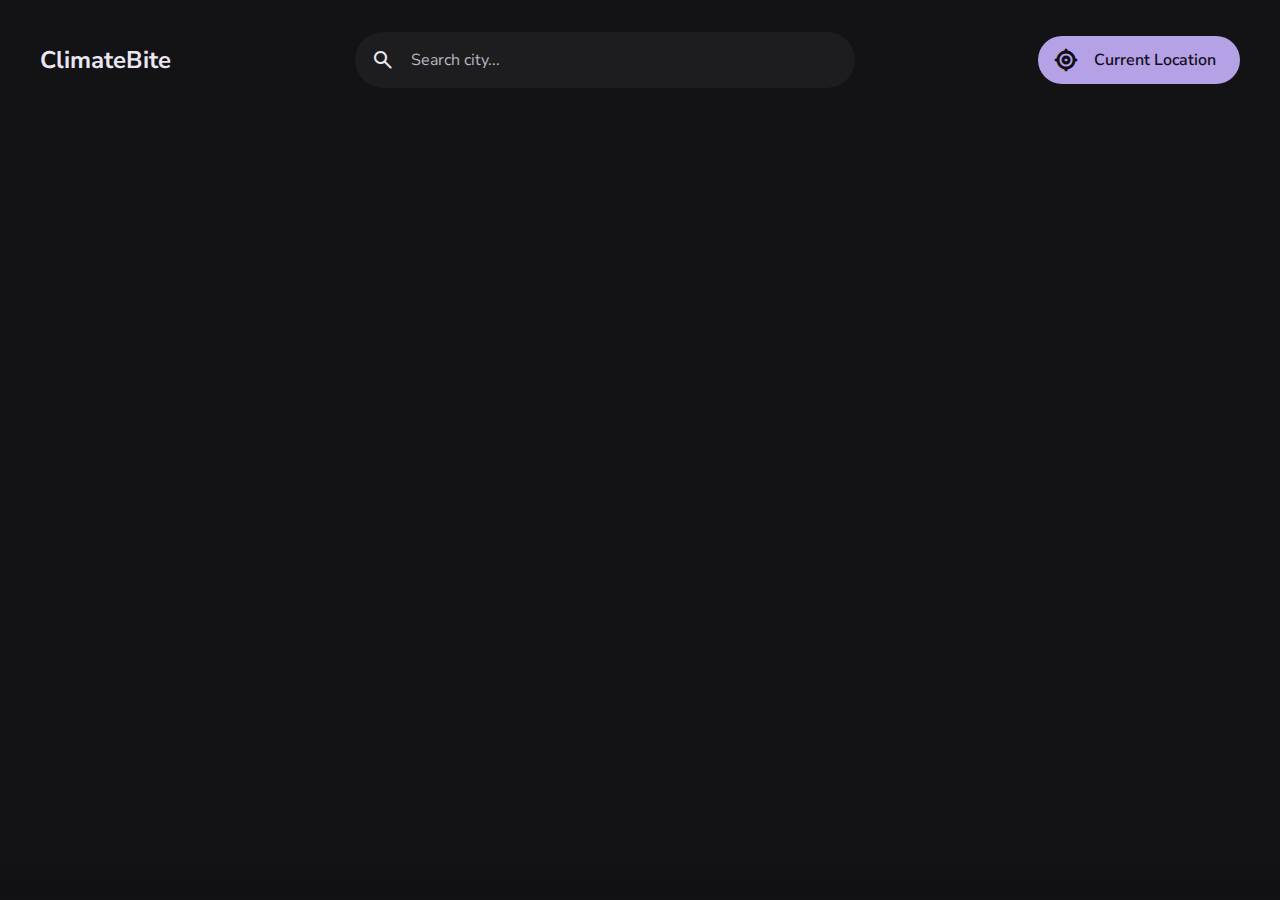
<file: Weather_App/weatherio-starter-master/index.html>
<!DOCTYPE html>
<html lang="en">

<head>
    <meta charset="UTF-8">
    <meta http-equiv="X-UA-Compatible" content="ie=edge">
    <meta name="viewport" content="width=device-width, initial-scale=1.0">

    <!--Primary meta tags-->
    <title>ClimateBite</title>
    <meta name="title" content="weatherio">
    <meta name="description" content="weatherio is a weather app made by codewithsadee
    ">

    <!--favicon-->
    <link rel="shortcut icon" href="./favicon.svg" type="image/svg+xml">
    <!--google font link-->
    <link rel="preconnect" href="https://fonts.googleapis.com">
    <link rel="preconnect" href="https://fonts.gstatic.com" crossorigin>
    <link href="https://fonts.googleapis.com/css2?family=Nunito+Sans:wght@400;600&display=swap" rel="stylesheet">
    <!--custom css link-->
    <link rel="stylesheet" href="./assets/css/style.css">
    <!--custom js link-->
    <script type="module" src="./assets/js/app.js"></script>
    <script type="module" src="./assets/js/route.js"></script>

</head>

<body>
    <!-- HEADER -->
    <header class="header">
        <div class="container">
            <a href="#" class="logo">
                <h2>ClimateBite</h2>
            </a>

            <div class="search-view" data-search-view>
                <div class="search-wrapper">
                    <input type="search" name="search" placeholder="Search city..." autocomplete="off"
                        class="search-field" data-search-field>
                    <span class="m-icon leading-icon">search</span>

                    <button class="icon-btn leading-icon has-state" aria-label="close search" data-search-toggler>
                        <span class="m-icon">arrow_back</span>
                    </button>
                </div>

                <div class="search-result active" data-search-result></div>


            </div>

            <div class="header-actions">

                <button class="icon-btn has-state" aria-label="open search" data-search-toggler>

                    <span class="m-icon icon">search</span>

                </button>

                <a href="#/current-location" class="btn-primary has-state" data-current-location-btn>
                    <span class="m-icon">my_location</span>

                    <span class="span">Current Location</span>
                </a>

            </div>

        </div>
    </header>



    <main>
        <article class="container" data-container>

            <div class="content-left">

                <!--CURRENT WEATHER-->
                <section class="section current-weather" aria-label="current weather" data-current-weather></section>





                <!-- FORECAST -->
                <section class="section forecast" aria-labelledby="forecast-label" data-5-day-forecast></section>
            </div>




            <div class="content-right">
                <!-- HIGHLIGHTS -->
                <section class="section highlights" aria-labelledby="highlights-label" data-highlights>
                </section>




                <!-- HOURLY FORECAST -->
                <section class="section hourly-forecast" aria-label="hourly forecast" data-hourly-forecast></section>

                <!-- FOOTER -->
                <footer class="footer">
                    <p class="body-3">
                        Copyright with Pranav. All rights reserved
                    </p>
                    <p class="body-3">
                        Powered By <a href="http://openweathermap.org" title="Free OpenWeather api" target="_blank"
                            rel="noopener">
                            <img src="./assets/images/openweather.png" width="150" height="30" loading="lazy"
                                alt="OpenWeather">
                        </a>
                    </p>
                </footer>
            </div>

            <div class="loading" data-loading></div>


        </article>
    </main>


    <!-- ERROR HANDLING -->
    <section class="error-content display-none" data-error-content>

        <h2 class="heading">404</h2>

        <p class="body-1">Page not found!</p>

        <a href="#" class="btn-primary">
            <span class="span">Go Home</span>
        </a>

    </section>
</body>

</html>
</file>
<file: Weather_App/weatherio-starter-master/assets/css/style.css>
/*-----------------------------------*\
  #style.css
\*-----------------------------------*/

/**
 * copyright 2023 codewithsadee
 */





/*-----------------------------------*\
  #CUSTOM PROPERTY
\*-----------------------------------*/
:root {
  /* COLOR */
  --primary: #B5A1E5;
  --on-primary: #100E17;
  --background: #131214;
  --on-background: #EAE6F2;
  --surface: #1D1C1F;
  --on-surface: #DDDAE5;
  --on-surface-variant: #7B7980;
  --on-surface-variant-2: #B9B6BF;
  --outline: #3E3D40;
  --bg-aqi-1: #89E589;
  --on-bg-aqi-1: #1F331F;
  --bg-aqi-2: #E5DD89;
  --on-bg-aqi-2: #33311F;
  --bg-aqi-3: #E5C089;
  --on-bg-aqi-3: #332B1F;
  --bg-aqi-4: #E58989;
  --on-bg-aqi-4: #331F1F;
  --bg-aqi-5: #E589B7;
  --on-bg-aqi-5: #331F29;
  --white: hsl(0, 0%, 100%);
  --white-alpha-4: hsla(0, 0%, 100%, 0.04);
  --white-alpha-8: hsla(0, 0%, 100%, 0.08);
  --black-alpha-10: hsla(0, 0%, 0%, 0.1);

  /* GRADIENT */
  --gradient-1: linear-gradient(180deg, hsla(270, 5%, 7%, 0) 0%, hsla(270, 5%, 7%, 0.8) 65%, hsl(270, 5%, 7%) 100%);
  --gradient-2: linear-gradient(180deg, hsla(260, 5%, 12%, 0) 0%, hsla(260, 5%, 12%, 0.8) 65%, hsl(260, 5%, 12%) 100%);

  /*TYPOGRAPHY*/
  --ff-nunito-sans: 'Nunito Sans', sans-serif;

  --heading: 5.6rem;
  --title-1: 2rem;
  --title-2: 1.8rem;
  --title-3: 1.6rem;
  --body-1: 2.2rem;
  --body-2: 2rem;
  --body-3: 1.6rem;
  --label-1: 1.4rem;
  --label-2: 1.2rem;

  --weight-regular: 400;
  --weight-semiBold: 600;

  /* SHADOW */
  --shadow-1: 0px 1px 3px hsla(0, 0%, 0%, 0.5);
  --shadow-2: 0px 3px 6px hsla(0, 0%, 0%, 0.4);

  /* BORDER-RADIUS */
  --radius-28: 28px;
  --radius-16: 16px;
  --radius-pill: 500px;
  --radius-circle: 50%;

  /* Transition */
  --transition-short: 100ms ease;
}




/*-----------------------------------*\
  #RESET
\*-----------------------------------*/
*,
*::before,
*::after {
  margin: 0;
  padding: 0;
  box-sizing: border-box;
}

li {
  list-style: none;
}

a,
input,
img,
span,
button {
  display: block;
}

a {
  color: inherit;
  text-decoration: none;
}

img {
  height: auto;
}

input,
button {
  background: none;
  border: none;
  color: inherit;
  font: inherit;
}

input {
  width: 100%;
}

button {
  cursor: pointer;
}

sub {
  vertical-align: baseline;
}

sup {
  vertical-align: top;
}

sub,
sup {
  font-size: 0.75em;
}

html {
  font-family: var(--ff-nunito-sans);
  font-size: 10px;
  scroll-behavior: smooth;
}

body {
  background-color: var(--background);
  color: var(--on-background);
  font-size: var(--body-3);
  overflow: hidden;
  /* height: 300vh; */
}

:focus-visible {
  outline: 2px solid var(--white);
  outline-offset: 2px;
}

::selection {
  background-color: var(--white-alpha-8);
}

::-webkit-scrollbar {
  width: 6px;
  height: 6px;
}

::-webkit-scrollbar-thumb {
  background-color: var(--white-alpha-8);
  border-radius: var(--radius-pill);
}






/*-----------------------------------*\
  #MATERIAL ICON
\*-----------------------------------*/
@font-face {
  font-family: 'Materials Symbols Rounded';
  font-style: normal;
  font-weight: 400;
  src: url(../font/material-symbol-rounded.woff2) format('woff2');
}

.m-icon {
  font-family: 'Materials Symbols Rounded';
  font-weight: normal;
  font-style: normal;
  font-size: 2.4rem;
  line-height: 1;
  letter-spacing: normal;
  text-transform: none;
  white-space: nowrap;
  word-wrap: normal;
  direction: ltr;
  font-feature-settings: "liga";
  -webkit-font-feature-settings: "liga";
  -webkit-font-smoothing: antialiased;
  height: 1em;
  width: 1em;
  overflow: hidden;
}






/*-----------------------------------*\
  #REUSED STYLE
\*-----------------------------------*/
.container {
  max-width: 1600px;
  width: 100%;
  margin-inline: auto;
  padding: 16px;
}

.icon-btn {
  background-color: var(--white-alpha-8);
  width: 48px;
  height: 48px;
  display: grid;
  place-items: center;
  border-radius: var(--radius-circle);
}

.has-state {
  position: relative;
}

.has-state:hover {
  box-shadow: var(--shadow-1);
}

.has-state:is(:focus, :focus-visible) {
  box-shadow: none;
}

.has-state::before {
  content: "";
  position: absolute;
  inset: 0;
  border-radius: inherit;
  clip-path: circle(100% at 50% 50%);
  transition: var(--transition-short);
}

.has-state:hover::before {
  background-color: var(--white-alpha-4);
}

.has-state:is(:focus, :focus-visible)::before {
  background-color: var(--white-alpha-8);
  animation: ripple 250ms ease forwards;
}

@keyframes ripple {
  0% {
    clip-path: circle(0% at 50% 50%);
  }

  100% {
    clip-path: circle(100% at 50% 50%);
  }
}

.btn-primary {
  background-color: var(--primary);
  color: var(--on-primary);
  height: 48px;
  line-height: 48px;
  max-width: max-content;
  display: flex;
  align-items: center;
  gap: 16px;
  padding-inline: 16px;
  border-radius: var(--radius-pill);
}

.btn-primary span {
  font-weight: var(--weight-semiBold);
}

.btn-primary[disabled] {
  background-color: var(--outline);
  color: var(--on-surface-variant);
  cursor: not-allowed;
}

.btn-primary[disabled]::before {
  display: none;
}

.card {
  background-color: var(--surface);
  color: var(--on-surface);
}

.card-lg {
  border-radius: var(--radius-28);
  padding: 20px;
}

.card-sm {
  padding: 16px;
  border-radius: var(--radius-16);
}

.heading {
  color: var(--white);
  font-size: var(--heading);
  line-height: 1.1;
}

.title-1 {
  font-size: var(--title-1);
}

.title-2 {
  font-size: var(--title-2);
  margin-block-end: 12px;
}

.title-3 {
  font-size: var(--title-3);
  font-weight: var(--weight-semiBold);
}

.body-1 {
  font-size: var(--body-1);
}

.body-2 {
  font-size: var(--body-2);
  font-weight: var(--weight-semiBold);
}

.body-3 {
  font-size: var(--body-3);
}

.label-1 {
  font-size: var(--label-1);
}

.label-2 {
  font-size: var(--label-2);
}

.fade-in {
  animation: fade-in 250ms ease forwards;
}

@keyframes fade-in {
  0% {
    opacity: 0;
  }

  100% {
    opacity: 1;
  }
}



/*-----------------------------------*\
  #HEADER
\*-----------------------------------*/

.header .btn-primary .span {
  display: none;
}

.logo img {
  width: 150px;
}

.header .container,
.header-actions {
  display: flex;
  align-items: center;
}

.header .container {
  justify-content: space-between;
}

.header-actions {
  gap: 16px;
}

.header .btn-primary {
  padding-inline: 12px;
}

.search-view {
  position: fixed;
  top: 0;
  left: 0;
  width: 100%;
  height: 100vh;
  height: 100svh;
  background-color: var(--surface);
  color: var(--on-surface);
  clip-path: circle(4% at calc(100% - 102px) 5%);
  opacity: 0;
  visibility: hidden;
  z-index: 4;
  transition: clip-path 500ms ease;
}

.search-view.active {
  opacity: 1;
  visibility: visible;
  clip-path: circle(130% at 73% 5%);
}

.search-wrapper {
  position: relative;
  border-block-end: 1px solid var(--outline);
}

.search-wrapper::before {
  content: "";
  position: absolute;
  top: 50%;
  transform: translateY(-50%);
  right: 16px;
  width: 24px;
  height: 24px;
  border: 3px solid var(--on-surface);
  border-block-start-color: transparent;
  border-radius: var(--radius-circle);
  animation: loading 500ms linear infinite;
  display: none;
}

@keyframes loading {
  0% {
    transform: translateY(-50%) rotate(0);
  }

  100% {
    transform: translateY(-50%) rotate(1turn);
  }
}

.search-wrapper:has(.searching)::before {
  display: block;
}

.search-field {
  height: 80px;
  line-height: 80px;
  padding-inline: 56px 16px;
  outline: none;
}

.search-field::placeholder {
  color: var(--on-surface-variant-2);
}

.search-field::-webkit-search-cancel-button {
  display: none;
}

.search-wrapper .leading-icon {
  position: absolute;
  top: 50%;
  left: 28px;
  transform: translate(-50%, -50%);
}

.search-wrapper>.m-icon {
  display: none;
}

.search-wrapper .icon-btn {
  background-color: transparent;
  box-shadow: none;
}

.search-view .view-list {
  padding-block: 8px 16px;
}

.search-view .view-item {
  position: relative;
  height: 56px;
  display: flex;
  justify-content: flex-start;
  align-items: center;
  gap: 16px;
  padding-inline: 16px 24px;
}

.search-view .view-item :is(.m-icon, .item-subtitle) {
  color: var(--on-surface-variant);
}

.search-view .view-item .item-link {
  position: absolute;
  inset: 0;
  box-shadow: none;

}

/*-----------------------------------*\
  #MAIN
\*-----------------------------------*/
main {
  height: calc(100vh - 80px);
  height: calc(100svh - 80px);
  overflow: hidden;
}

article.container {
  position: relative;
  display: grid;
  grid-template-columns: minmax(0, 1fr);
  gap: 20px;
  height: 100%;
  /*for firefox*/
  overflow-y: auto;
  overflow-y: overlay;
}

article.container::-webkit-scrollbar-thumb {
  background-color: transparent;
}

article.container:is(:hover, :focus-within)::-webkit-scrollbar-thumb {
  background-color: var(--white-alpha-8);
}

article.container::-webkit-scrollbar-button {
  height: 10px;
}

article.container::before {
  content: "";
  position: fixed;
  bottom: 0;
  left: 0;
  width: 100%;
  height: 40px;
  background-image: var(--gradient-1);
  pointer-events: none;
  z-index: 1;
}

.section:not(:last-child) {
  margin-block-end: 16px;
}

.current-weather-card .weapper {
  margin-block: 12px;
  display: flex;
  gap: 8px;
  align-items: center;
}

.current-weather-card .weather-icon {
  margin-inline: auto;
}

.current-weather-card>.body-3 {
  text-transform: capitalize;
}

.current-weather-card .meta-list {
  margin-block-start: 16px;
  padding-block-start: 16px;
  border-block-start: 1px solid var(--outline);
}

.current-weather-card .meta-item {
  display: flex;
  align-items: center;
  gap: 8px;
}

.current-weather-card .meta-item:not(:last-child) {
  margin-block-end: 12px;
}

.current-weather-card .meta-text {
  color: var(--on-surface-variant);
}

.footer,
.footer .body-3:last-child {
  display: flex;
  flex-wrap: wrap;
  justify-content: center;
  align-items: center;
}

.footer {
  color: var(--on-surface-variant);
  text-align: center;
  gap: 12px 24px;
  margin-block-start: 28px;
  display: none;
}

.fade-in .footer {
  display: flex;
}

.footer .body-3:last-child {
  gap: 6px;
}












/*-----------------------------------*\
  #CURRENT WEATHER
\*-----------------------------------*/





/*-----------------------------------*\
  #HIGHLIGHTS
\*-----------------------------------*/
.forecast-card .title-2 {
  margin-block-end: 0;
}

.forecast-card :is(.card-item, .icon-wrapper) {
  display: flex;
  align-items: center;
}

.forecast-card .card-item:not(:last-child) {
  margin-block-end: 12px;
}

.forecast-card .icon-wrapper {
  gap: 8px;
}

.forecast-card .label-1 {
  color: var(--on-surface-variant);
  font-weight: var(--weight-semiBold);
}

.forecast-card .card-item>.label-1 {
  width: 100%;
  text-align: right;

}














/*-----------------------------------*\
  #HOURLY FORECAST
\*-----------------------------------*/
.highlights .m-icon {
  font-size: 3.2rem;
}

.highlight-list {
  display: grid;
  gap: 20px;
}

.highlight-list .title-3 {
  color: var(--on-surface-variant);
  margin-block-end: 20px;
}

.highlights .card-sm {
  background-color: var(--black-alpha-10);
  position: relative;
}

.highlight-card :is(.wrapper, .card-list, .card-item) {
  display: flex;
  align-items: center;
}

.highlight-card .wrapper {
  justify-content: space-between;
  gap: 16px;
}

.highlight-card .card-list {
  flex-wrap: wrap;
  flex-grow: 1;
  row-gap: 8px;
}

.highlight-card .card-item {
  width: 50%;
  justify-content: flex-end;
  gap: 4px;
}

.highlight-card .label-1 {
  color: var(--on-surface-variant);
}

.badge {
  position: absolute;
  top: 16px;
  right: 16px;
  padding: 2px 12px;
  border-radius: var(--radius-pill);
  font-weight: var(--weight-semiBold);
  cursor: help;
}

.badge.aqi-1 {
  background-color: var(--bg-aqi-1);
  color: var(--on-bg-aqi-1);
}

.badge.aqi-2 {
  background-color: var(--bg-aqi-2);
  color: var(--on-bg-aqi-2);
}

.badge.aqi-3 {
  background-color: var(--bg-aqi-3);
  color: var(--on-bg-aqi-3);
}

.badge.aqi-4 {
  background-color: var(--bg-aqi-4);
  color: var(--on-bg-aqi-4);
}

.badge.aqi-5 {
  background-color: var(--bg-aqi-5);
  color: var(--on-bg-aqi-5);
}

.highlight-card.two .card-item {
  justify-content: flex-start;
  flex-wrap: wrap;
  gap: 8px 16px;
}

.highlight-card.two .label-1 {
  margin-block-end: 4px;
}




/*-----------------------------------*\
  #FORECAST
\*-----------------------------------*/
.slider-container {
  overflow-x: auto;
  margin-inline: -16px;
}

.slider-container::-webkit-scrollbar {
  display: none;
}

.slider-list {
  display: flex;
  gap: 12px;
}

.slider-list:first-child {
  margin-block-end: 16px;
}

.slider-list::before,
.slider-list::after {
  content: "";
  min-width: 4px;
}

.slider-item {
  min-width: 110px;
  flex: 1 1 100%;
}

.slider-card {
  text-align: center;
}

.slider-item .weather-icon {
  margin-inline: auto;
  margin-block: 12px;

}





/*-----------------------------------*\
  #LOADING
\*-----------------------------------*/
.loading {
  position: absolute;
  top: 0;
  left: 0;
  width: 100%;
  height: 100%;
  background-color: var(--background);
  /* display: grid; */
  place-items: center;
  z-index: 1;
  display: none;
}

.loading::before {
  content: "";
  width: 48px;
  height: 48px;
  border: 4px solid var(--on-background);
  border-block-start-color: transparent;
  border-radius: var(--radius-circle);
  animation: loading 500ms linear infinite;
}






/*-----------------------------------*\
  #ERROR SECTION
\*-----------------------------------*/

.error-content {
  position: fixed;
  top: 0;
  left: 0;
  width: 100%;
  height: 100vh;
  height: 100svh;
  background-color: var(--background);
  display: flex;
  flex-direction: column;
  justify-content: center;
  align-items: center;
  z-index: 8;
}

.error-content .btn-primary {
  margin-block-start: 20px;

}

.display-none {
  display: none;
}



/*-----------------------------------*\
  #FOOTER
\*-----------------------------------*/





/*-----------------------------------*\
  #MEDIA QUERIES
\*-----------------------------------*/
@media (min-width: 768px) {
  .container {
    padding: 24px;
  }

  .title-1 {
    --title-1: 2.4rem;
  }

  .section>.title-2 {
    margin-block-end: 16px;
  }

  .card-lg {
    padding: 24px;
  }

  .card-sm {
    padding: 20px;
    display: grid;
    grid-template-rows: min-content 1fr;
  }

  .badge {
    top: 20px;
    right: 20px;
  }

  .header-actions {
    gap: 24px;
  }

  .header .btn-primary {
    padding-inline: 16px 24px;
  }

  .header .btn-primary .span {
    display: block;
  }

  .search-view {
    clip-path: circle(3% at calc(100% - 273px) 6%);
  }

  main {
    height: calc(100vh - 96px);
    height: calc(100svh - 96px);
  }

  article.container {
    padding-block-start: 0;
    grid-template-columns: 280px minmax(0, 1fr);
    align-items: flex-start;
    gap: 24px;
  }

  .content-left {
    position: sticky;
    top: 0;
  }

  .section:not(:last-child) {
    margin-block: 20px;
  }

  .forecast-card .card-item:not(:last-child) {
    margin-block-end: 16px;
  }

  .highlight-list {
    grid-template-columns: 1fr 1fr;
  }

  .highlight-card:nth-child(-n+2) {
    grid-column: span 2;
    height: 160px;
  }

  .highlight-card:nth-child(n+3) {
    height: 120px;
  }

  .highlights .m-icon {
    font-size: 3.6rem;
  }

  .highlight-card.one .card-item {
    width: 25%;
    flex-direction: column-reverse;
    gap: 8px;
  }

  .slider-container {
    margin-inline: 0 -24px;
    border-bottom-left-radius: var(--radius-16);
    border-top-left-radius: var(--radius-16);
  }

  .slider-list::before {
    display: none;
  }

  .slider-list::after {
    min-width: 12px;
  }

  .hourly-forecast .card-sm {
    padding: 16px;
  }

}

@media (min-width: 1200px) {
  :root {
    --heading: 8rem;
    --title-2: 2rem;
  }

  .container {
    padding: 40px;
  }

  .card-lg {
    padding: 36px;
  }

  .card-sm {
    padding: 24px;
  }

  .title-1 {
    --title-1: 3.6rem;
  }

  .highlight-card.two .card-item {
    column-gap: 24px;
  }

  .header .icon-btn {
    display: none;
  }

  .logo img {
    width: 200px;
  }

  .header {
    position: relative;
    height: 120px;
    z-index: 4;
  }

  .header .container {
    padding-block: 0;
    height: 100%;
  }

  .search-view,
  .search-view.active {
    all: unset;
    display: block;
    position: relative;
    width: 500px;
    animation: none;
  }

  .search-wrapper {
    border-block-end: none;
  }

  .search-wrapper>.m-icon {
    display: block;
  }

  .search-field,
  .search-view .view-list {
    background-color: var(--surface);
  }

  .search-field {
    height: 56px;
    border-radius: var(--radius-28);
  }

  .search-result,
  .search-view:not(:focus-within) .search-result {
    display: none;
  }

  .search-view:focus-within .search-result.active {
    display: block;
  }

  .search-view:has(.search-result.active):focus-within .search-field {
    border-bottom-left-radius: 0;
    border-top-right-radius: 0;
  }

  .search-view .view-list {
    position: absolute;
    top: 100%;
    left: 0;
    width: 100%;
    max-height: 360px;
    border-radius: 0 0 var(--radius-28) var(--radius-28);
    border-block-start: 1px solid var(--outline);
    overflow-y: auto;
    overflow-y: overlay;
  }

  .search-view .view-list:empty {
    min-height: 120px;
  }

  .search-view .view-list::-webkit-scrollbar-button {
    height: 20px;
  }

  .search-view:is(:hover, :has(.view-list):hover) {
    filter: drop-shadow(var(--shadow-1));
  }

  .search-view:is(:focus-within, :has(.view-list):focus-within) {
    filter: drop-shadow(var(--shadow-2));
  }

  /* MAIN */
  main {
    height: calc(100vh - 120px);
    height: calc(100svh - 120px);
  }

  article.container {
    grid-template-columns: 360px minmax(0, 1fr);
    gap: 40px;
  }

  .current-weather .weather-icon {
    width: 80px;
  }

  .forecast-card .title-2 {
    --title-2: 2.2rem;
  }

  .highlight-card:nth-child(-n+2) {
    height: 200px;
  }

  .highlight-card:nth-child(n+3) {
    height: 150px;
  }

  .highlight-card .m-icon {
    font-size: 4.8rem;
  }

  .slider-list {
    gap: 16px;
  }

}

@media (min-width: 1400px) {
  .highlight-list {
    grid-template-columns: repeat(4, 1fr);
  }
}
</file>
